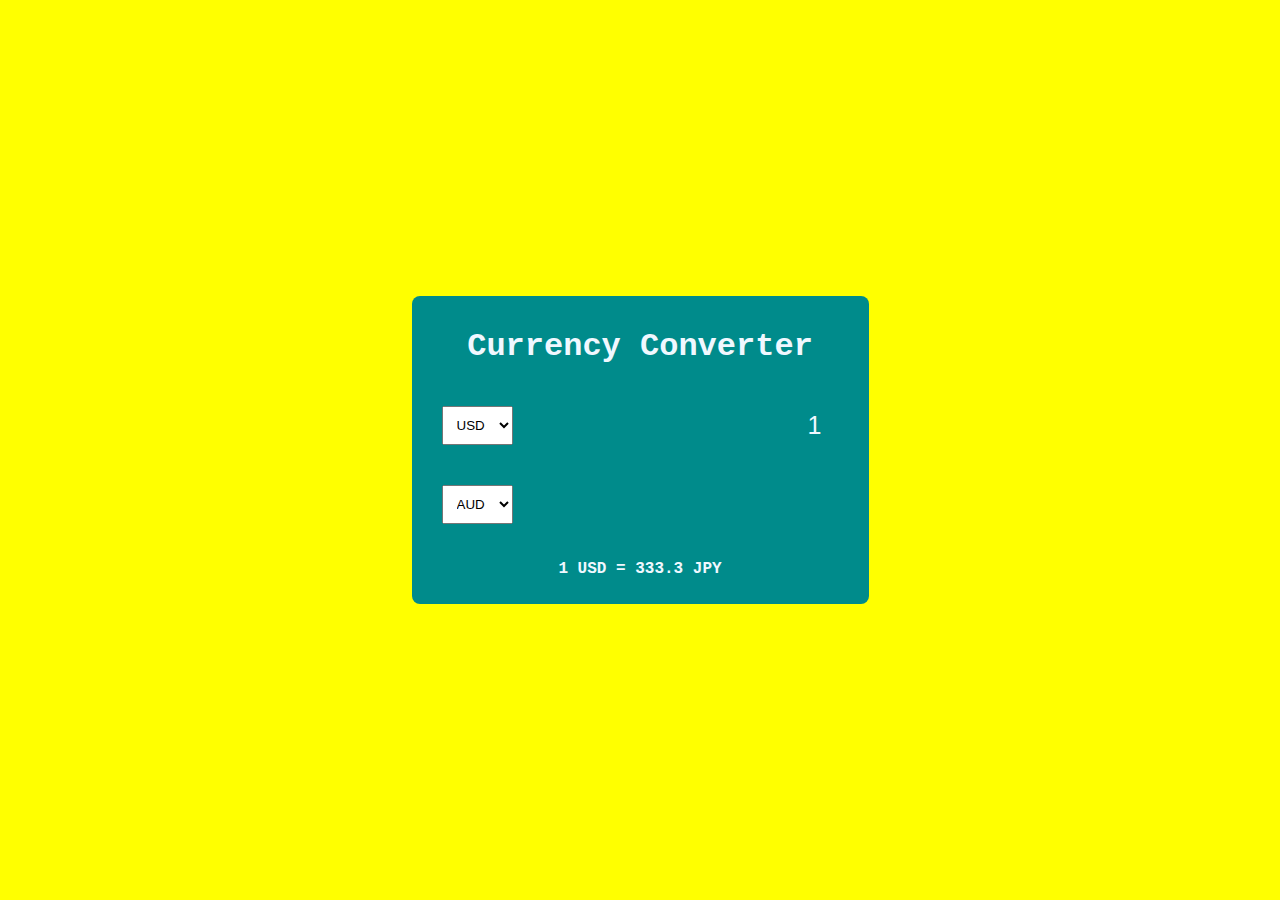
<file: currency_converter/index.html>
<!DOCTYPE html>
<html lang="en">

<head>
    <meta charset="UTF-8">
    <meta name="viewport" content="width=device-width, initial-scale=1.0">
    <title>Currency converter</title>
    <link rel="stylesheet" href="style.css">
</head>

<body>
    <div class="container">
        <h1 class="heading">Currency Converter</h1>
        <div class="currency-container">
            <select id="currency-first">
                <option value="AUD">AUD</option>
                <option value="CAD">CAD</option>
                <option value="EUR">EUR</option>
                <option value="GBP">GBP</option>
                <option value="INR">INR</option>
                <option value="JPY">JPY</option>
                <option value="USD" selected>USD</option>
            </select>
            <input type="number" id="worth-first" value="1" min="0">
        </div>

        <div class="currency-container">
            <select id="currency-second">
                <option value="AUD" selected>AUD</option>
                <option value="CAD">CAD</option>
                <option value="EUR">EUR</option>
                <option value="GBP">GBP</option>
                <option value="INR">INR</option>
                <option value="JPY">JPY</option>
                <option value="USD">USD</option>
            </select>
            <input type="number" id="worth-second" disabled>
        </div>
        <p class="exchange-rate" id="exchange-rate">1 USD = 333.3 JPY</p>
    </div>
    <script src="script.js"></script>
</body>

</html>
</file>
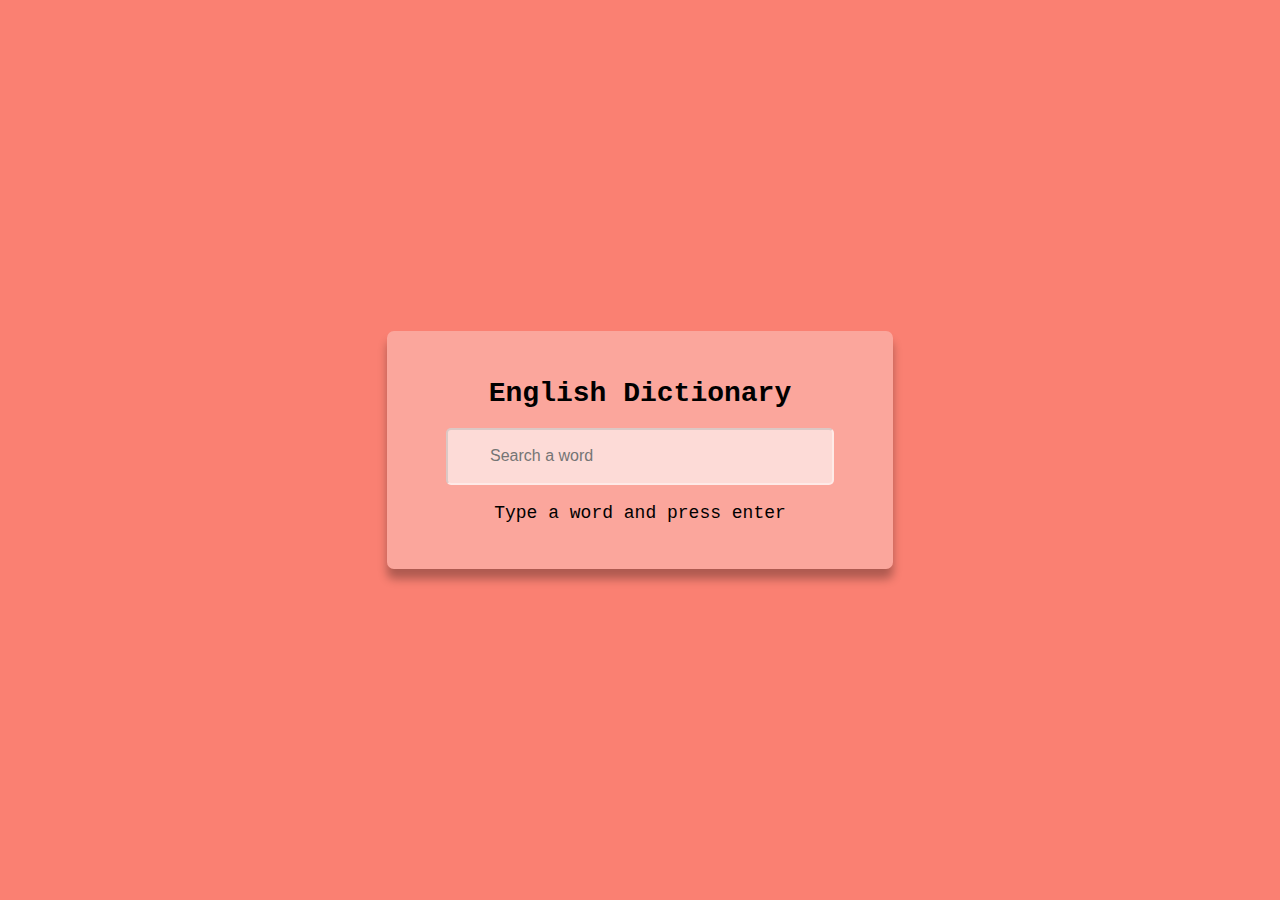
<file: English_dic/index.html>
<!DOCTYPE html>
<html lang="en">

<head>
    <meta charset="UTF-8">
    <meta name="viewport" content="width=device-width, initial-scale=1.0">
    <title>English Dictionary</title>
    <link rel="stylesheet" href="style.css">
</head>

<body>
    <div class="container">
        <h1 class="heading">English Dictionary</h1>
        <input type="text" class="input" id="input" placeholder="Search a word">
        <p class="info-text" id="info-text">Type a word and press enter</p>
        <div class="meaning-container" id="meaning-container">
            <p>Word Title: <span class="title" id="title"></span></p>
            <p>Meaning: <span class="meaning" id="meaning"></span></p>
            <audio src="" id="audio" controls></audio>
        </div>
    </div>
    <script src="script.js"></script>
</body>

</html>
</file>
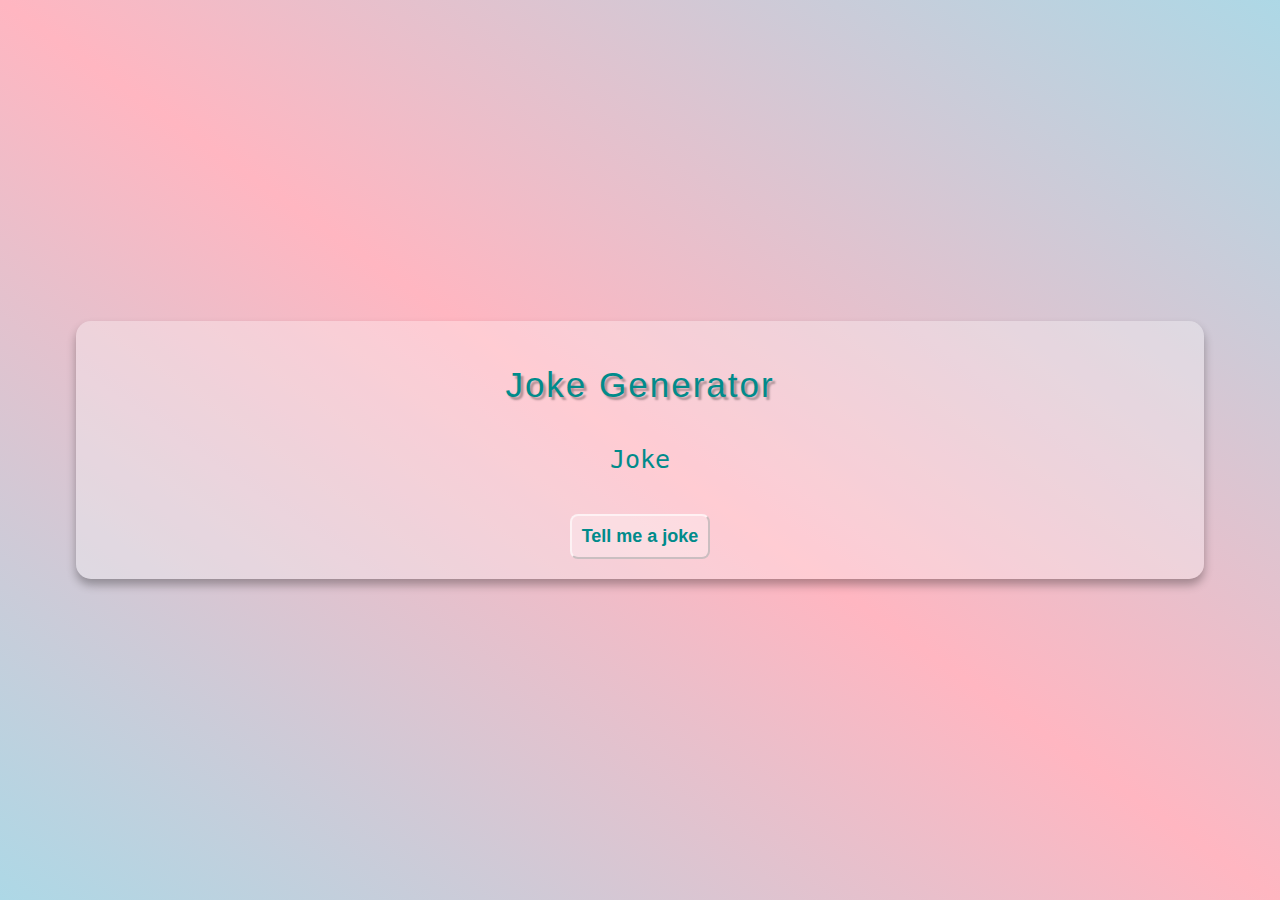
<file: joke_generator/index.html>
<!DOCTYPE html> <!--the type of our document is html -->
<html lang="en"> <!--langague of our file is english -->

<head>
    <meta charset="UTF-8">
    <meta name="viewport" content="width=device-width, initial-scale=1.0">
    <title>Jokes Generator</title>
    <link rel="stylesheet" href="style.css">
</head>

<body>
    <div class="container">
        <h1 class="heading">Joke Generator</h1>
        <p class="joke" id="joke">Joke</p>
        <button class="btn" id="btn">Tell me a joke</button>
    </div>
    <script src="script.js"></script>
</body>

</html>
</file>
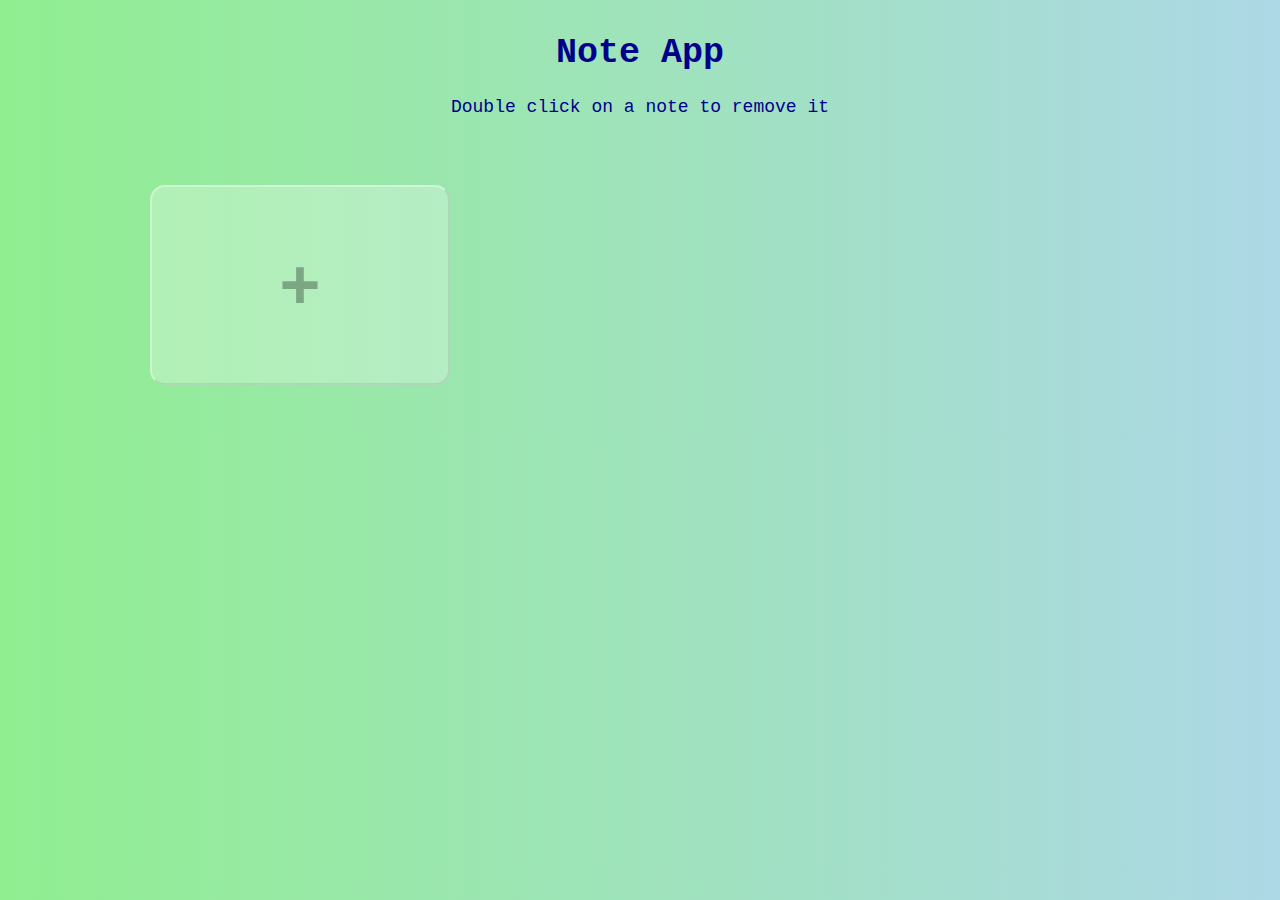
<file: note_app/index.html>
<!DOCTYPE html>
<html lang="en">

<head>
    <meta charset="UTF-8">
    <meta name="viewport" content="width=device-width, initial-scale=1.0">
    <title>Note App</title>
    <link rel="stylesheet" href="style.css">
</head>

<body>
    <h1 class="heading">Note App</h1>
    <p class="info-text">Double click on a note to remove it</p>
    <div class="app" id="app">
        <!-- <textarea cols="30" rows="10" class="note" placeholder="Empty Note"></textarea> -->
        <button class="btn" id="btn">+</button>
    </div>
    <script src="script.js"></script>
</body>

</html>
</file>
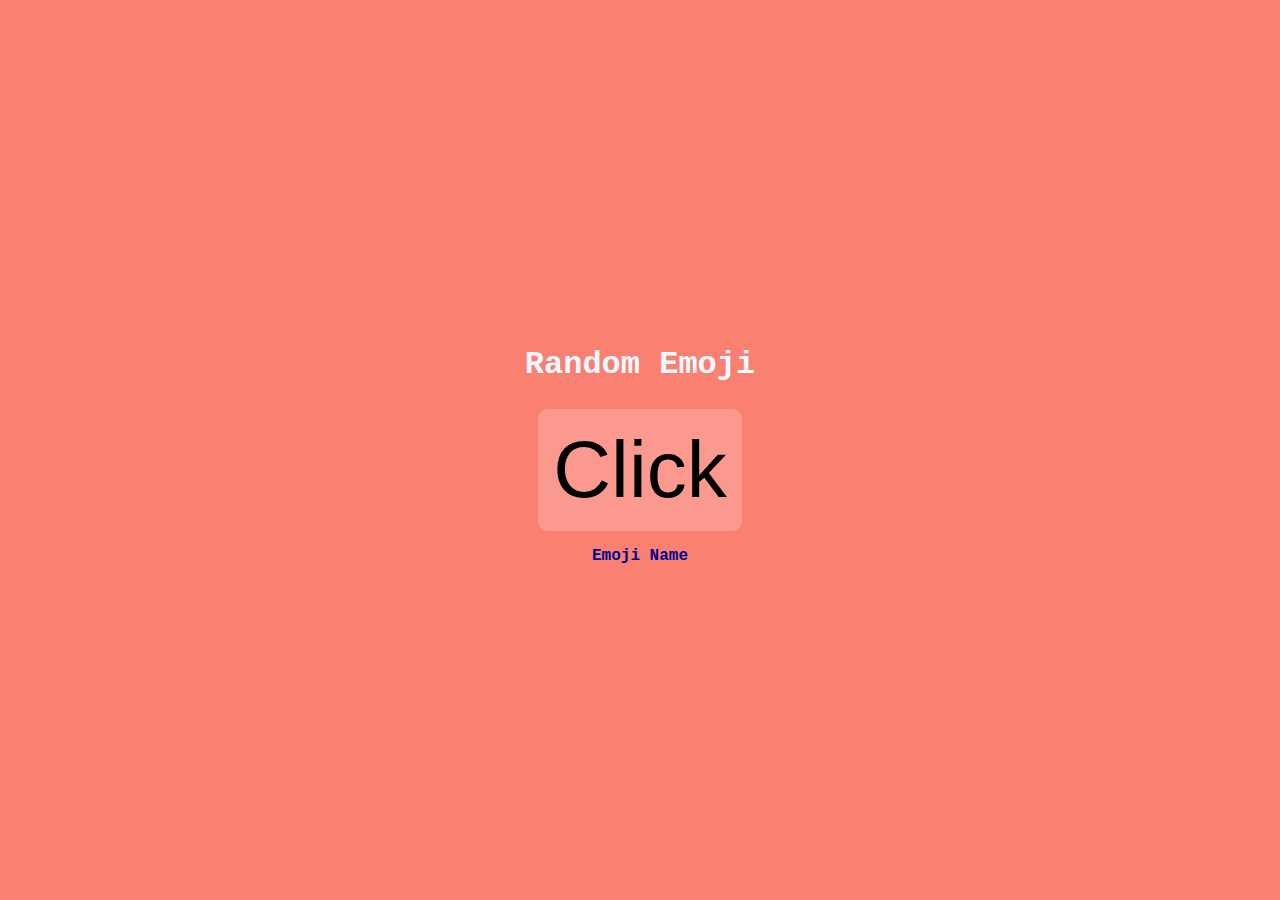
<file: random_emoji/index.html>
<!DOCTYPE html>
<html lang="en">

<head>
    <meta charset="UTF-8">
    <meta name="viewport" content="width=device-width, initial-scale=1.0">
    <title>Random_emoji</title>
    <link rel="stylesheet" href="style.css">
</head>

<body>
    <h2>Random Emoji</h2>
    <div class="section">
        <button class="btn" id="btn">Click</button>
        <p class="emoji-name" id="emoji-name">Emoji Name</p>
    </div>
    <script src="script.js"></script>
</body>

</html>
</file>
<file: currency_converter/style.css>
body {
    background-color: yellow;
    display: flex;
    height: 100vh;
    justify-content: center;
    font-family: 'Courier New', Courier, monospace;
    align-items: center;
    /* text-align: center; */
    margin: 0;
    padding: 0;
}

.container {
    background-color: darkcyan;
    color: aliceblue;
    padding: 10px;
    border-radius: 8px;
    text-align: center;
}

.currency-container {
    padding: 20px;
    display: flex;
    justify-content: space-between;

}

.currency-container select {
    padding: 10px;
}

.currency-container input {
    border: 0;
    background-color: transparent;
    font-size: 25px;
    text-align: right;
    color: aliceblue;
}

.exchange-rate {
    font-size: 16px;
    font-weight: 600;
}

select:focus,
input:focus {
    outline: none;

}
</file>
<file: English_dic/style.css>
body {
    margin: 0;
    display: flex;
    min-height: 100vh;
    justify-content: center;
    align-items: center;
    background-color: salmon;
    font-family: 'Courier New', Courier, monospace;

}

.container {
    background-color: rgba(255, 255, 255, .3);
    padding: 28px;
    border-radius: 7px;
    box-shadow: 0 10px 10px rgba(0, 0, 0, .3);
    width: 90%;
    margin: 10px;
    max-width: 450px;
    text-align: center;
    font-size: 18px;
    font-weight: 500;
}

.heading {
    font-size: 28px;

}

.input {
    height: 53px;
    width: 300px;
    background-color: rgba(255, 255, 255, .6);
    border-color: rgba(255, 255, 255, .4);
    font-size: 16px;
    padding: 0 42px;
    border-radius: 5px;
}

.meaning-container {
    display: none;
}
</file>
<file: joke_generator/style.css>
body {
    margin: 0;
    background: linear-gradient(to left bottom, lightblue, lightpink, lightblue);
    min-height: 100vh;
    display: flex;
    justify-content: center;
    align-items: center;
    font-family: monospace;
}

.container {
    background-color: rgba(255, 255, 255, 0.3);
    padding: 20px;
    box-shadow: 0 6px 10px rgba(0, 0, 0, 0.3);
    border-radius: 15px;
    width: 85%;
    text-align: center;
    color: darkcyan;
}

.heading {
    font-size: 35px;
    font-weight: 200;
    font-family: Impact, Haettenschweiler, 'Arial Narrow Bold', sans-serif;
    text-shadow: 3px 3px 2px rgba(0, 0, 0, 0.3);
    letter-spacing: 2px;
}

.joke {
    font-size: 25px;
    font-weight: 500;
    margin: 40px;
}

.btn {
    font-size: 18px;
    font-weight: 700;
    border-radius: 8px;
    padding: 10px;
    cursor: pointer;
    background-color: rgba(255, 255, 255, 0.3);
    border-color: rgba(255, 255, 255, 0.6);
    /* text-transform: uppercase; */
    width: 300;
    color: darkcyan;

}

.btn:hover {
    background-color: rgba(255, 255, 255, 0.5);
    box-shadow: 0 4px 4px rgba(0, 0, 0, 0.3);
    transition: all 900ms ease;
}
</file>
<file: note_app/style.css>
body {
    margin: 0;
    background: linear-gradient(to left, lightblue, lightgreen);
    font-family: 'Courier New', Courier, monospace;
}

.heading {
    color: darkblue;
    text-align: center;
    padding-top: 10px;
    font-size: 35px;

}

.info-text {
    text-align: center;
    color: darkblue;
    font-size: 18px;
}

.app {
    display: grid;
    grid-template-columns: repeat(auto-fill, 300px);
    gap: 40px;
    justify-content: center;
    padding: 50px;

}

.note {
    padding: 17px;
    border-radius: 15px;
    resize: none;
    box-shadow: 0 0 3px rgba(0, 0, 0, .3);
    font-size: 18px;
    height: 200px;
    color: darkblue;
    border: none;
    outline: none;
    background: rgba(255, 255, 255, .1);
    box-sizing: border-box;

}

.note::placeholder {
    color: gray;
    opacity: 30%;
}

.note:hover,
.onte:focus {
    box-shadow: 0 0 10px rgba(0, 0, 0, .3);
    transition: all 300ms ease;
}

.btn {
    height: 200px;
    border-color: rgba(255, 255, 255, .37);
    background: rgba(255, 255, 255, .27);
    border-radius: 15px;
    font-size: 70px;
    font-weight: 700;
    color: rgba(0, 0, 0, .3);
    cursor: pointer;
}

.btn:hover {
    background: rgba(255, 255, 255, .55);
    color: rgba(0, 0, 0, .6);
    transition: all 300ms ease;
}
</file>
<file: random_emoji/style.css>
body {
    padding: 0;
    margin: 0;
    background-color: salmon;
    display: flex;
    height: 100vh;
    flex-direction: column;
    justify-content: center;
    align-items: center;
    font-family: 'Courier New', Courier, monospace;
}

h2 {
    font-size: 2rem;
    /*2rem to double your font size */
    color: aliceblue;

}

.section {
    text-align: center;

}

.btn {
    font-size: 5rem;
    border: none;
    background: rgb(255, 255, 255, .2);
    border-radius: 10px;
    padding: 15px;
    filter: grayscale();
    transition: filter .2 ease-in-out;
    cursor: pointer;
}

.btn:hover {
    filter: grayscale(0);
}

.emoji-name {
    font-weight: 600;
    color: darkblue;
}
</file>
